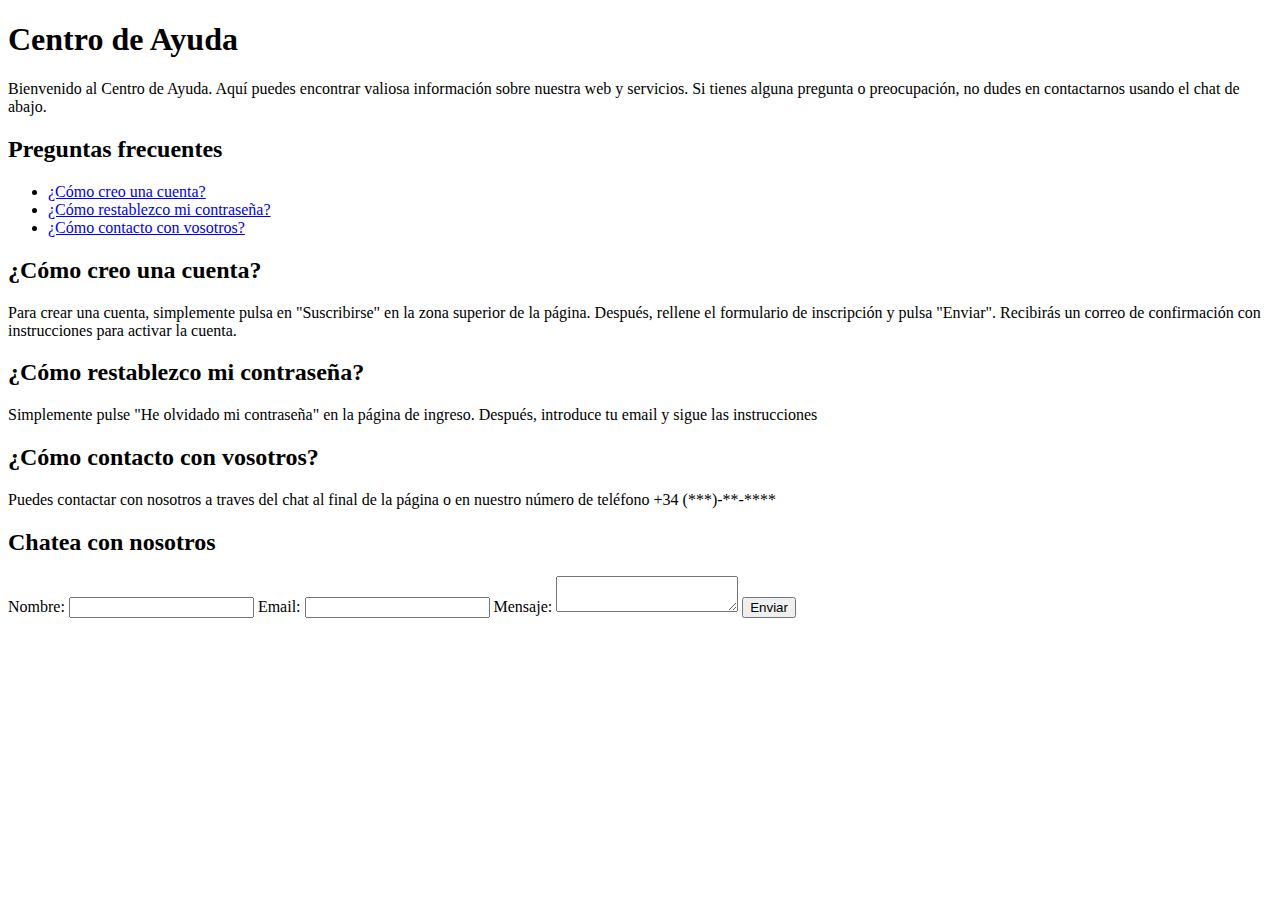
<file: help.html>
<!DOCTYPE html>
<html>
<head>
	<title>Help Center</title>
	<style>
	</style>

</head>
<body>
	<div class="container">
		<h1>Centro de Ayuda</h1>
		<p>Bienvenido al Centro de Ayuda. Aquí puedes encontrar valiosa información sobre nuestra web y servicios. Si tienes alguna pregunta o preocupación, no dudes en contactarnos usando el chat de abajo. </p>
		<h2>Preguntas frecuentes</h2>
		<ul>
			<li><a href="#question1">¿Cómo creo una cuenta? </a></li>
			<li><a href="#question2">¿Cómo restablezco mi contraseña?</a></li>
			<li><a href="#question3">¿Cómo contacto con vosotros?</a></li>
			
		</ul>
		<h2 id="question1">¿Cómo creo una cuenta?</h2>
		<p>Para crear una cuenta, simplemente pulsa en "Suscribirse" en la zona superior de la página. Después, rellene el formulario de inscripción y pulsa "Enviar". Recibirás un correo de confirmación con instrucciones para activar la cuenta.</p>
		<h2 id="question2">¿Cómo restablezco mi contraseña?</h2>
		<p>Simplemente pulse "He olvidado mi contraseña" en la página de ingreso. Después, introduce tu email y sigue las instrucciones</p>
		<h2 id="question3">¿Cómo contacto con vosotros?</h2>
		<p>Puedes contactar con nosotros a traves del   chat al final de la página o en nuestro número de teléfono +34 (***)-**-****</p>
		
	</div>
	<div class="chat-box"></div>
    <h2>Chatea con nosotros</h2>
	<form>
		<label for="name">Nombre:</label>
		<input type="text" id="name" name="name" required>
		<label for="email">Email:</label>
		<input type="email" id="email" name="email" required>
		<label for="message">Mensaje:</label>
		<textarea id="message" name="message" required></textarea>
		<button type="submit">Enviar</button>
	</form>
</div>
<script>
	const form = document.querySelector('form');
	form.addEventListener('submit', event => {
		event.preventDefault();
		alert('¡Muchas gracias! Te responderemos en breves.');
		form.reset();
	});
</script>
</body>
</html>
</file>
